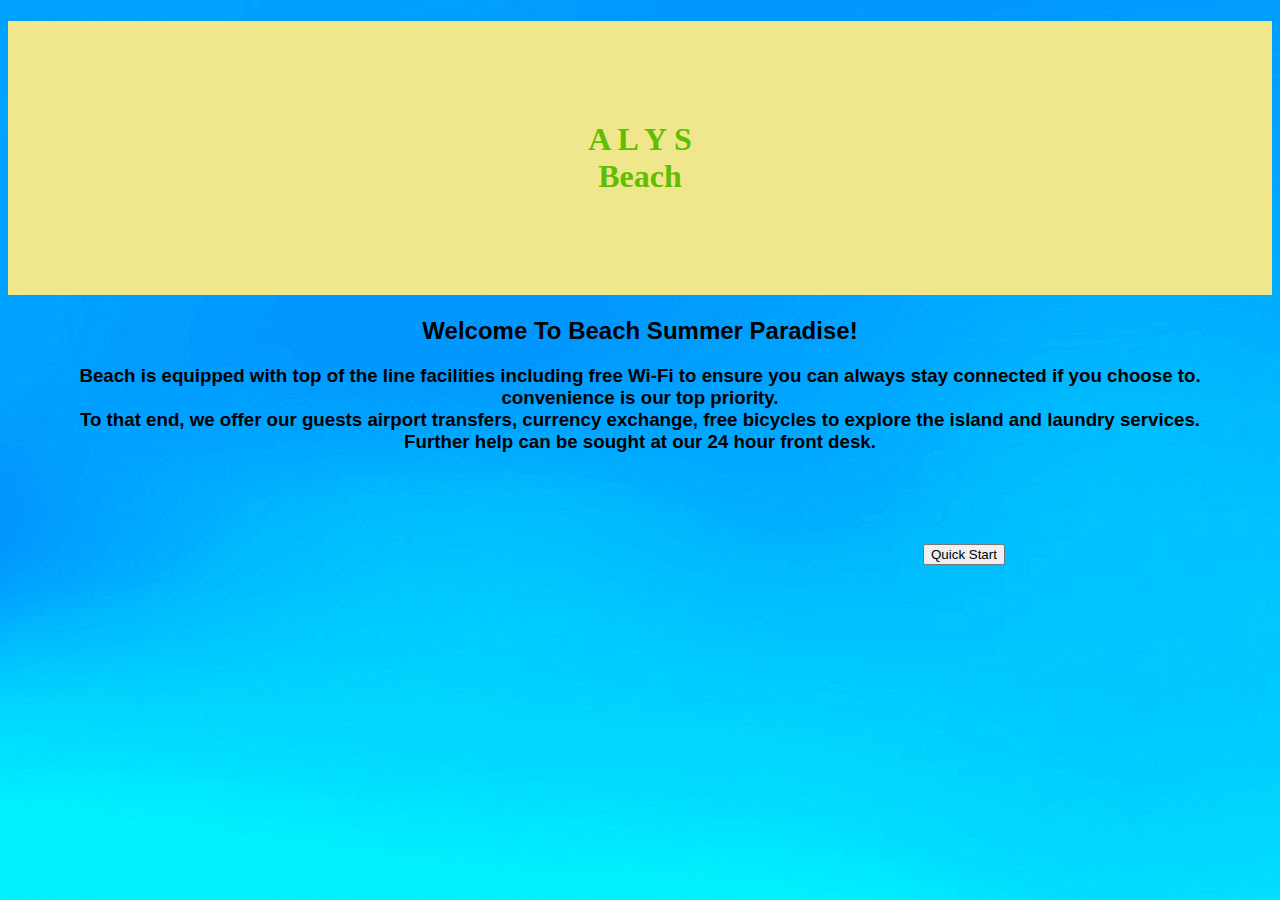
<file: index.html>
<!DOCTYPE html>
<html>
<head>
    <title>Alys Beach</title>
    <link rel="stylesheet" type="text/css" href="styleIndex.css">
</head>
<body>
    <h1> A L Y S <br> Beach</h1>
    <h2 align="center">Welcome To Beach Summer Paradise!</h2>
    <h3 align="center">Beach is equipped with top of the line facilities including free Wi-Fi to ensure you can always stay connected if you choose to. <br> convenience is our top priority. <br>To that end, we offer our guests airport transfers, currency exchange, free bicycles to explore the island and laundry services. <br>Further help can be sought at our 24 hour front desk.</h3>
    <br><br><br><br>
    <a class="link" href="page2.html" style="margin-left: 915px;" ><button>Quick Start</button></a>
</body>
</html>
</file>
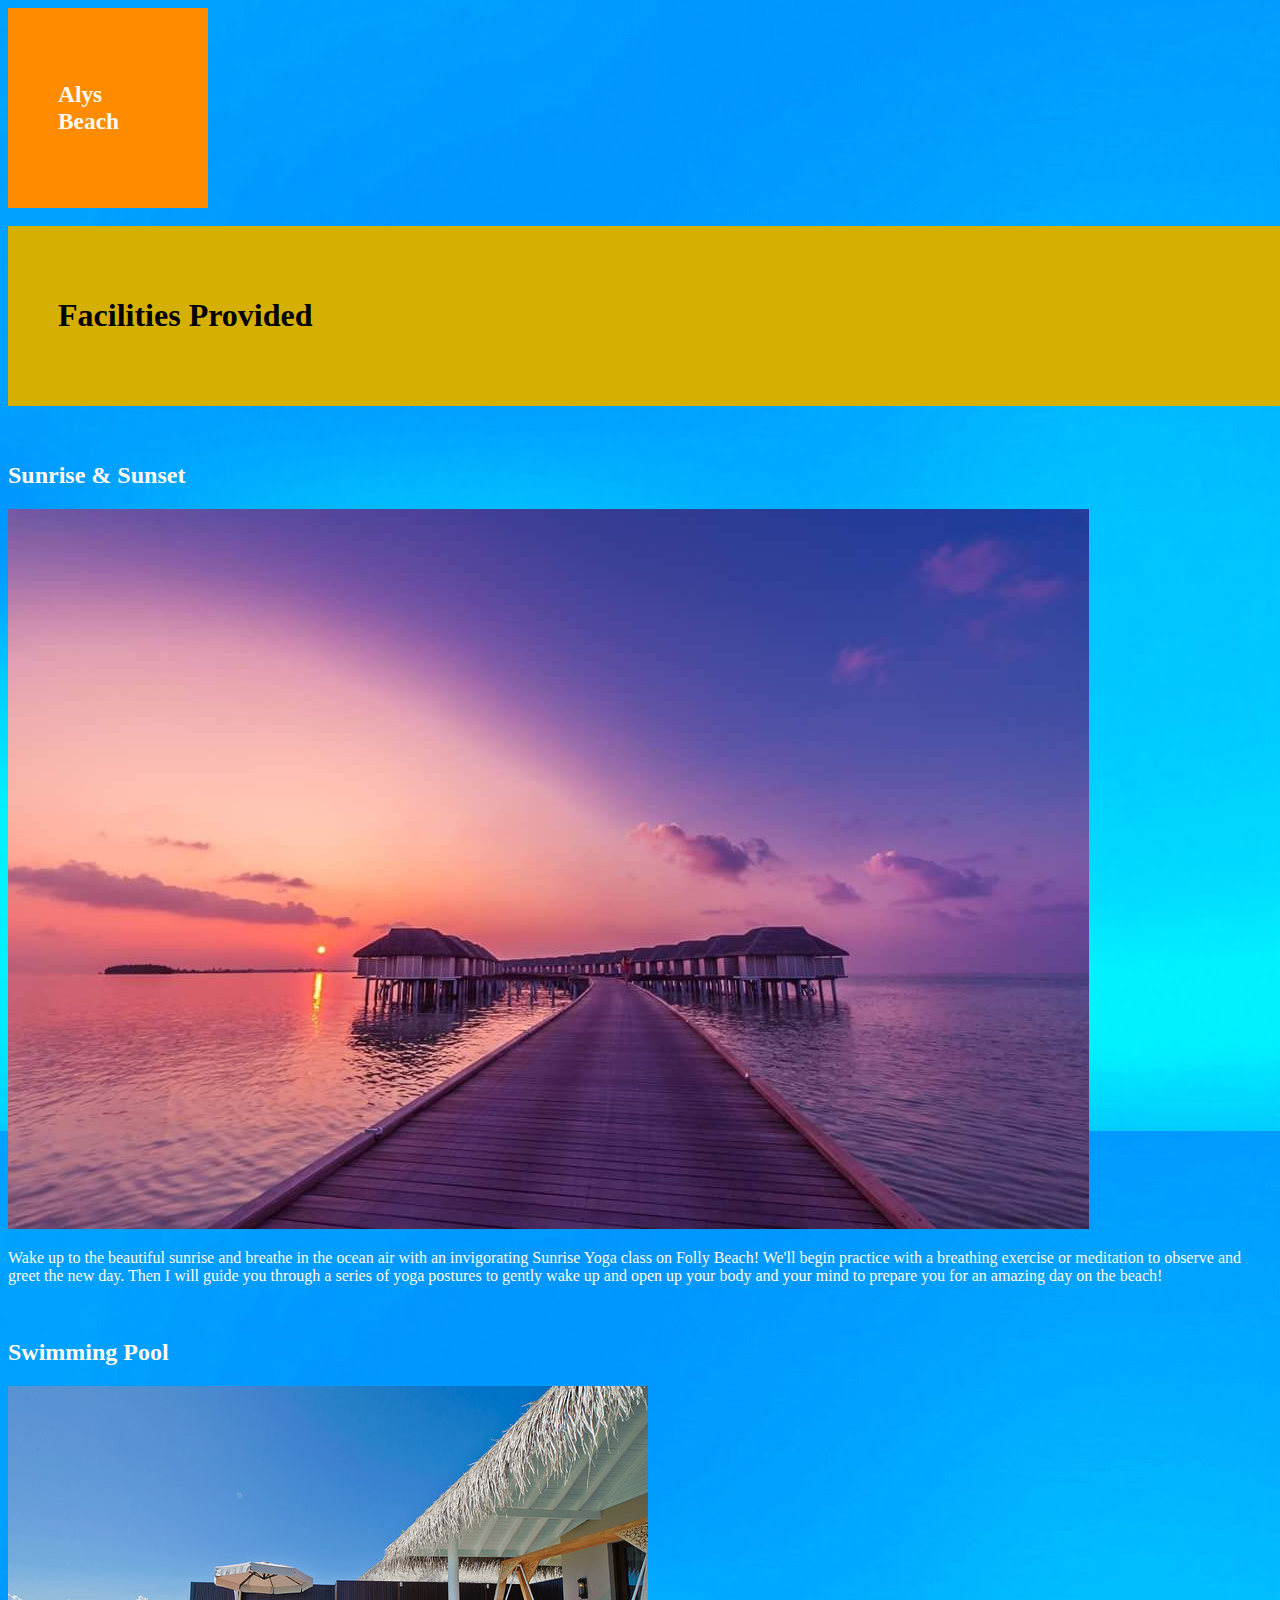
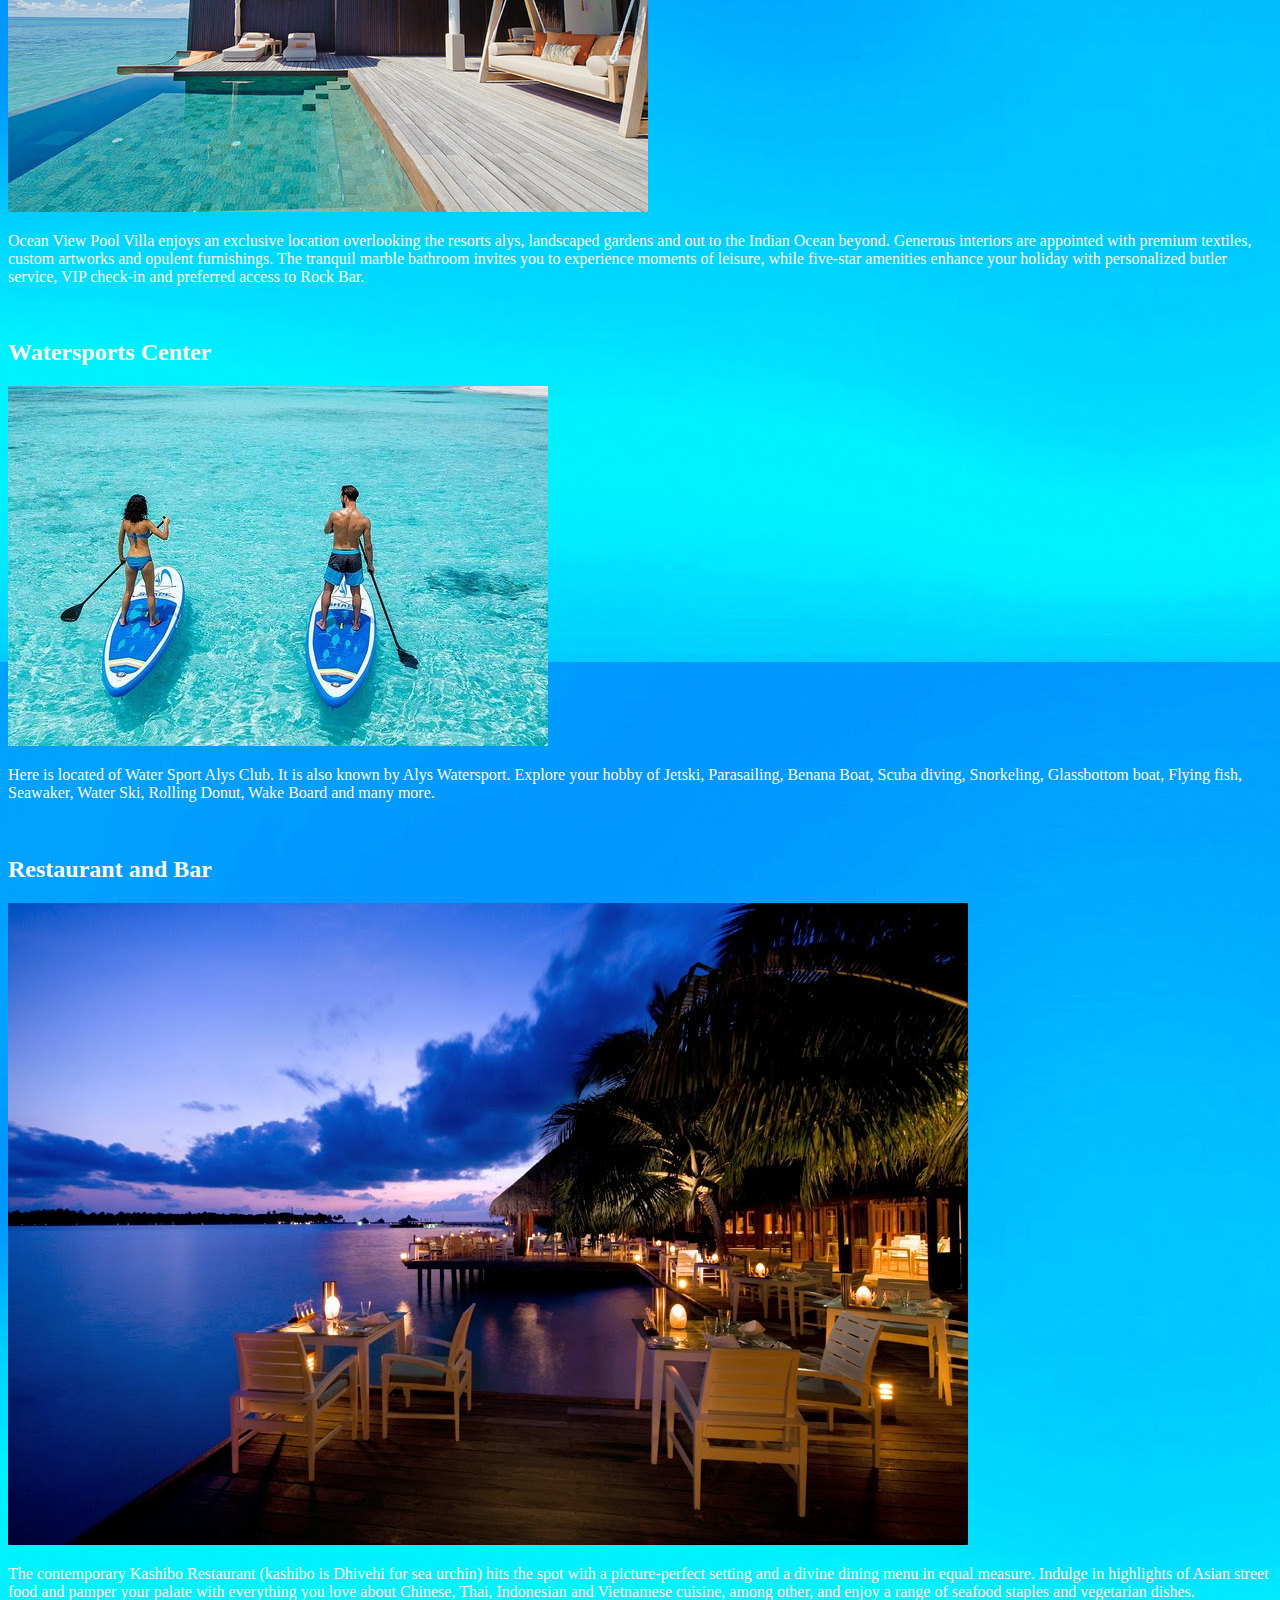
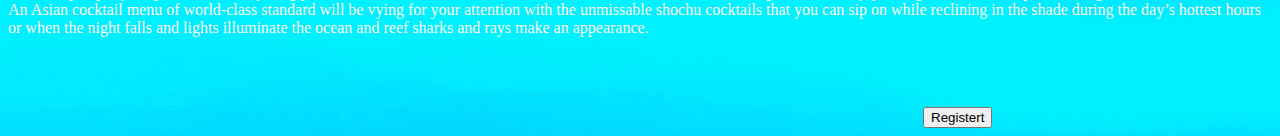
<file: page2.html>
<!DOCTYPE html>
<html>
    <head>
        <title>Facilities Provided</title>
        <link rel="stylesheet" type="text/css" href="stylePage2.css">
    </head>
    <body>
        <div class="box">
            <h3>Alys Beach</h3></div>
        <br>
        <div class="kotak">
        <h1>Facilities Provided</h1></div>
        <br><br>

        <h2>Sunrise & Sunset</h2>
        <img src="img/sunset.jpg">
        <p >Wake up to the beautiful sunrise and breathe in the ocean air with an invigorating Sunrise Yoga class on Folly Beach! We'll begin practice with a breathing exercise or meditation to observe and greet the new day. Then I will guide you through a series of yoga postures to gently wake up and open up your body and your mind to prepare you for an amazing day on the beach!
        </p>

        <br>
        <h2>Swimming Pool</h2>
        <img src="img/swimmingpools.jpg">
        <p>Ocean View Pool Villa enjoys an exclusive location overlooking the resorts alys, landscaped gardens and out to the Indian Ocean beyond. Generous interiors are appointed with premium textiles, custom artworks and opulent furnishings. The tranquil marble bathroom invites you to experience moments of leisure, while five-star amenities enhance your holiday with personalized butler service, VIP check-in and preferred access to Rock Bar.</p>
        <br>

        <h2>Watersports Center</h2>
        <img src="img/swimpool.jpg">
        <p>Here is located of Water Sport Alys Club. It is also known by Alys Watersport. Explore your hobby of Jetski, Parasailing, Benana Boat, Scuba diving, Snorkeling, Glassbottom boat, Flying fish, Seawaker, Water Ski, Rolling Donut, Wake Board and many more.</p>
        <br>

        <h2>Restaurant and Bar</h2>
        <img src="img/resto.jpg">
        <p>The contemporary Kashibo Restaurant (kashibo is Dhivehi for sea urchin) hits the spot with a picture-perfect setting and a divine dining menu in equal measure. Indulge in highlights of Asian street food and pamper your palate with everything you love about Chinese, Thai, Indonesian and Vietnamese cuisine, among other, and enjoy a range of seafood staples and vegetarian dishes.
            <br>
            An Asian cocktail menu of world-class standard will be vying for your attention with the unmissable shochu cocktails that you can sip on while reclining in the shade during the day’s hottest hours or when the night falls and lights illuminate the ocean and reef sharks and rays make an appearance.</p>
        <br><br><br>
        <a class="link" href="page3.html" style="margin-left: 915px;" ><button>Registert</button></a>
    </body>
</html>
</file>
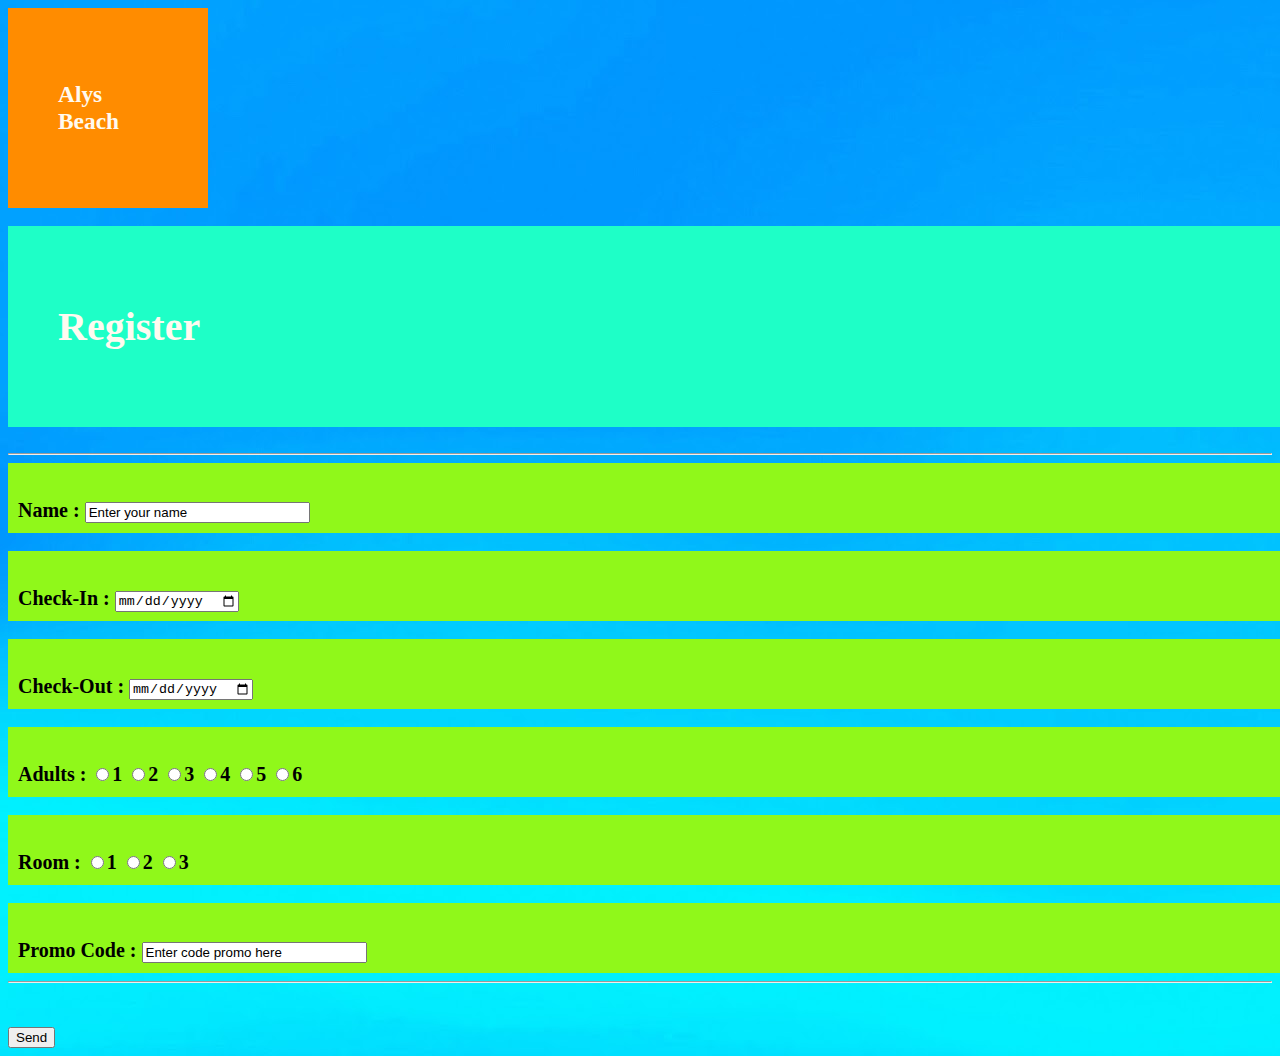
<file: page3.html>
<!DOCTYPE html>
<html>
    <head>
        <title>Register</title>
        <link rel="stylesheet" type="text/css" href="stylePage3.css">
    </head>
    <body>
        <div class="box">
        <h3>Alys Beach</h3></div>
        <br>
        <div class="kotak">
        <h1>Register</h1></div>
        <br><hr>

        <div id="kotak">
        <h4>Name        :  <input type="text" name="var1" size="25" value="Enter your name"></h5></div>
        <br><div id="kotak">
        <h4>Check-In    :  <input type="date" date="var2" size="25" value="dd-mm-yyyy"></h4></div>
        <br><div id="kotak">
        <h4>Check-Out   :  <input type="date" date="var2" size="25" value="dd-mm-yyyy"></h4></div>
        <br><div id="kotak">
        <h4>Adults      :  
            <input type="radio" name="var3" size="25" value="r1">1
            <input type="radio" name="var3" size="25" value="r1">2
            <input type="radio" name="var3" size="25" value="r1">3
            <input type="radio" name="var3" size="25" value="r1">4
            <input type="radio" name="var3" size="25" value="r1">5
            <input type="radio" name="var3" size="25" value="r1">6</h4></div>
        <br><div id="kotak">
        <h4>Room        :   
            <input type="radio" name="var4" size="25" value="r1">1
            <input type="radio" name="var4" size="25" value="r1">2
            <input type="radio" name="var4" size="25" value="r1">3
        </h4></div>
        <br><div id="kotak">
        <h4>Promo Code :   <input type="text" name="var5" size="25" value="Enter code promo here"></h4></div>
        <hr><br><br>

        <input type="submit" name="var6" value="Send">
    </body>
</html>
</file>
<file: styleIndex.css>
h1 {
    color: rgb(96, 190, 1);
    font-family: Tahoma;
    text-align: center;
    padding: 100px;
    background-color: khaki;
}

h2 {
    color:black;
    font-family: sans-serif;
    text-align: center;
}

h3 {
    color:black;
    font-family: sans-serif;
    text-align: center;
}

a {
    color: rgb(0, 0, 0);
    font-family: sans-serif;
    text-align: center;
}

body {
    background: url('img/walpapper1.jpg');
    color: floralwhite;
}
</file>
<file: stylePage2.css>
body {
    background: url('img/walpapper1.jpg');
    color: floralwhite;
}

.box {
    background: darkorange;
    height: 100px;
    width: 100px;
    padding: 50px;
    font-size: 20px;
}

.kotak {
    padding: 50px;
    width: 2100px;
    background-color: rgb(214, 175, 3);
    color: black;
    font-style: unset;
}

#kotak {
    padding: 50px;
    width: 100px;
    background-color: rgb(188, 255, 30);
}
</file>
<file: stylePage3.css>
body {
    background: url('img/walpapper1.jpg');
    color: floralwhite;
}

.box {
    background: darkorange;
    height: 100px;
    width: 100px;
    padding: 50px;
    font-size: 20px;
}

.kotak {
    padding: 50px;
    width: 2100px;
    background-color: rgb(30, 255, 199);
    font-size: 20px;
}

#kotak {
    padding: 10px;
    width: 2100px;
    background-color: rgb(144, 248, 26);
    height: 50px;
    font-size: 20px;
    color: black;
}
</file>
